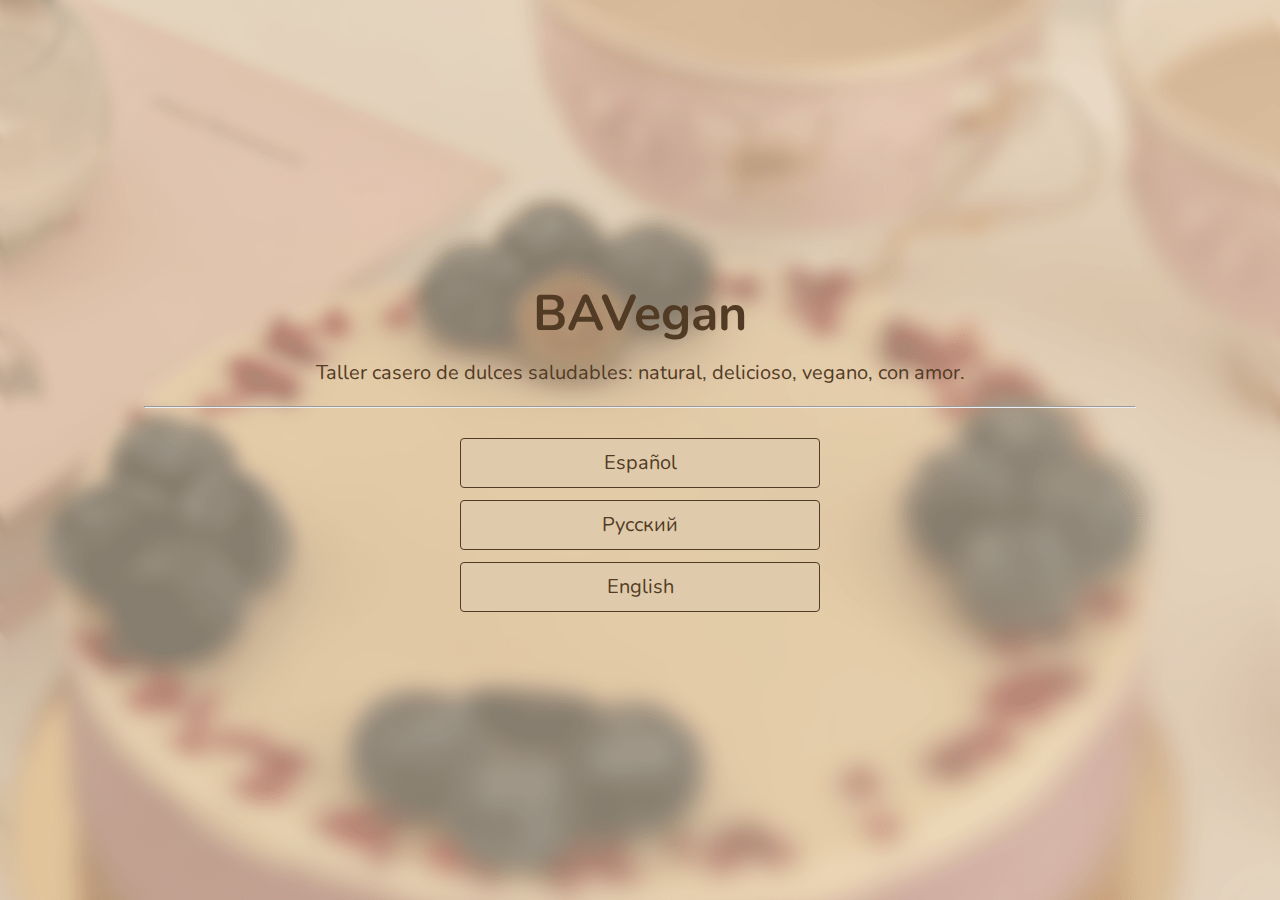
<file: index.html>
<!DOCTYPE html>
<html lang="es">

<head>
    <meta charset="UTF-8">
    <meta name="viewport"
        content="width=device-width, height=device-height, initial-scale=1.0, user-scalable=no, maximum-scale=1.0">
    <title>BAVegan</title>
    <link rel="stylesheet" href="./css/global.css">
    <link rel="stylesheet" href="./css/index.css">
    <script src="./js/table.js" type="module" defer></script>
</head>

<body>
    <header class="main">
        <div class="container">
            <div class="header__elements">
                <!-- <img src="./img/logo.png" alt=""> -->
                <h1>BAVegan</h1>
                <p>Taller casero de dulces saludables: natural, delicioso, vegano, con amor.</p>
                <hr>
                <div class="leng-links">
                    <a href="./menu-es.html">Español</a>
                    <a href="./menu-ru.html">Русский</a>
                    <a href="./menu-en.html">English</a>
                </div>
            </div>
        </div>
    </header>
</body>

</html>
</file>
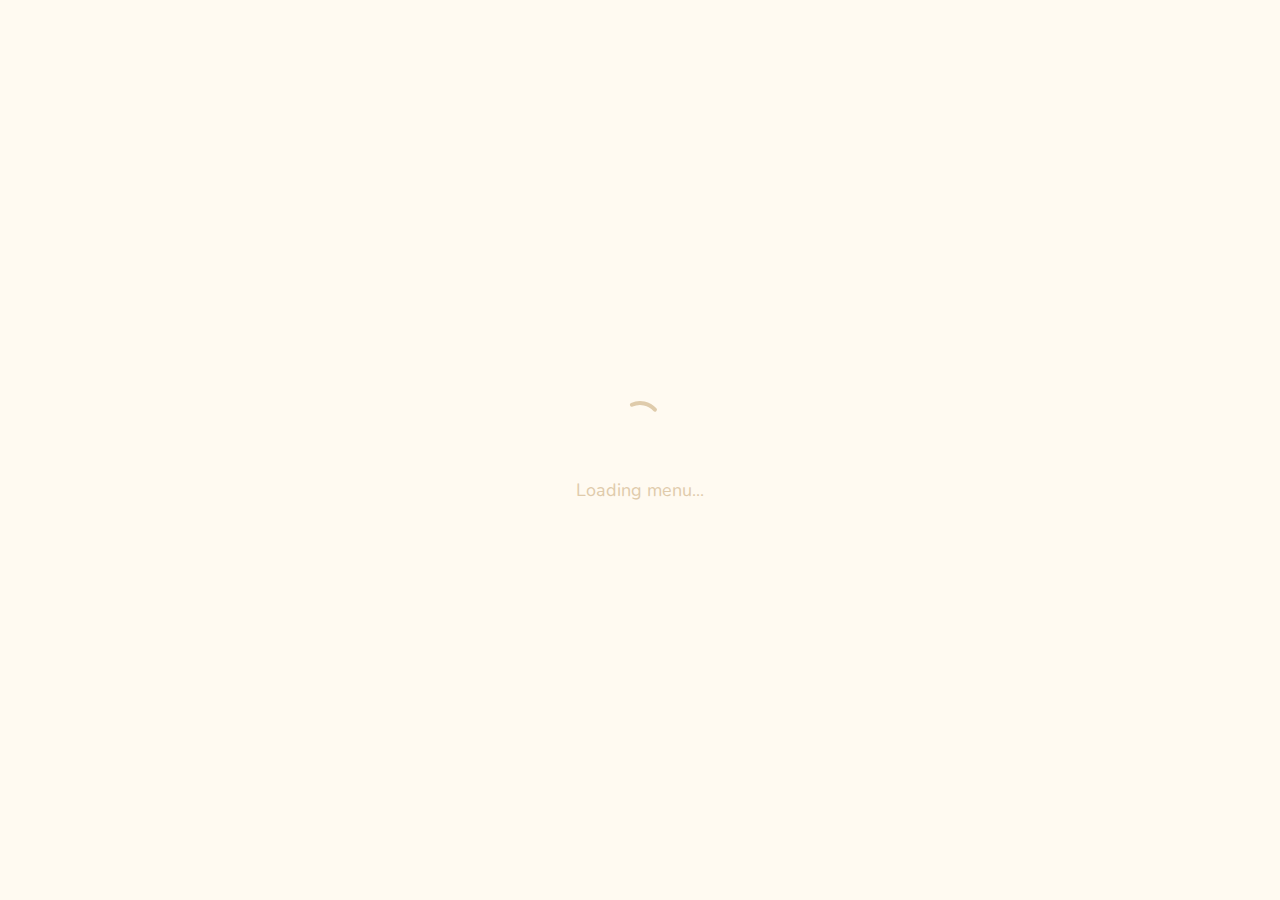
<file: menu-en.html>
<!DOCTYPE html>
<html lang="en">

<head>
    <meta id="ogTitle" property="og:title" content="">
    <meta id="ogDescription" property="og:description" content="">
    <meta property="og:image" content="">
    <meta property="og:url" content="">
    <meta property="og:type" content="website">
    <link id="headIcon" rel="icon" href="./img/Logo.png">
    <meta charset="UTF-8">
    <meta name="viewport"
        content="width=device-width, height=device-height, initial-scale=1.0, user-scalable=no, maximum-scale=1.0">
    <title></title>
    <link rel="stylesheet" href="https://cdnjs.cloudflare.com/ajax/libs/font-awesome/6.5.2/css/all.min.css">
    <link rel="stylesheet" href="./css/global.css">
    <link rel="stylesheet" href="./css/menu.css">

    <script type="module" src="./js/main.js" defer></script>
</head>

<body>
    <nav>
        <div class="nav__links">
            <a href="./menu-ru.html">RU</a>
            <hr>
            <a href="./menu-es.html">ES</a>
        </div>
        <div class="nav__buttons">
            <button id="buttonCartOpenClouse" class="cart">
                <i class="fa-solid fa-basket-shopping"></i>
                <span class="span-number" id="cartLengthNumber"></span>
                <span class="span-number span-number_order" id="orderLengthNumberInNav"></span>
            </button>
            <button id="buttonCartClouse" class="cart-clouse"><i class="fa-solid fa-circle-left"></i></button>
        </div>
    </nav>

    <div class="loader" id="loader">
        <svg width="100" height="50" viewBox="0 0 50 50">
            <circle cx="25" cy="25" r="20" stroke=var(--color3) stroke-width="4" fill="none" stroke-linecap="round"
                stroke-dasharray="100" stroke-dashoffset="75">
                <animateTransform attributeName="transform" type="rotate" from="0 25 25" to="360 25 25" dur="1s"
                    repeatCount="indefinite" />
            </circle>
        </svg>
        <p id="loaderText"></p>
    </div>

    <div id="categoryListDiv" class="category-list"></div>
    <div id="menuListDiv" class="menu-list"></div>

    <div class="cart-box" id="cartBoxDiv">
        <div class="order-box" id="orderBoxDiv">
            <p class="order-box__head">
                <button id="historyOrdersButtonInOrderHead">
                    <i class="fa-solid fa-clock-rotate-left"></i>
                    <span class="span-number" id="historyOdresLengthNumber2"></span>
                </button>
                <span id="orderBoxTotalCostText"></span>
                <span id="orderBoxTotalCostNumber"></span>
            </p>
            <div class="order-box__buttons">
                <button id="buttonShowOrderList">
                    <span class="span-number" id="orderLengthNumber"></span>
                </button>
                <button id="buttonPayOrder"></button>
            </div>

        </div>
        <div class="cart-list-container">
            <p class="cart-list-container__head">
                <span id="cartListTotalCostText"></span>
                <span id="cartListTotalCostNumber"></span>
            </p>
            <div id="cartListDiv" class="cart-list"></div>
            <button id="buttonSendOrder"></button>
        </div>
    </div>

    <div class="order-check" id="orderCheck">
        <button id="orderCheckClouseButton"><i class="fa-solid fa-xmark"></i></button>
        <button id="orderCheckHistoryOrdersButton">
            <i class="fa-solid fa-clock-rotate-left"></i>
            <span id="ordersHistoryButtonText"></span>
            <span class="span-number" id="historyOrderLengthNumber"></span>
        </button>
        <h2 id="orderCheckTitleText"></h2>
        <div class="order-list" id="orderListDiv"></div>
        <button id="buttonPayOrderInCheck">
            <span id="orderCheckTotalCostText"></span>
            <span id="orderCheckTotalCostNumber"></span>
        </button>
    </div>

    <div id="ordersHistoryBox" class="orders-box">
        <button id="ordersBoxClouseButton"><i class="fa-solid fa-xmark"></i></button>
        <h2 id="orderHistoryTitleText"></h2>
        <div id="ordersHistoryListDiv" class="odrers-box__list"></div>
    </div>

    <div class="wrapper" id="wrapper">
        <div class="dialog-box" id="dialogBoxDiv"></div>
    </div>




</body>

</html>
</file>
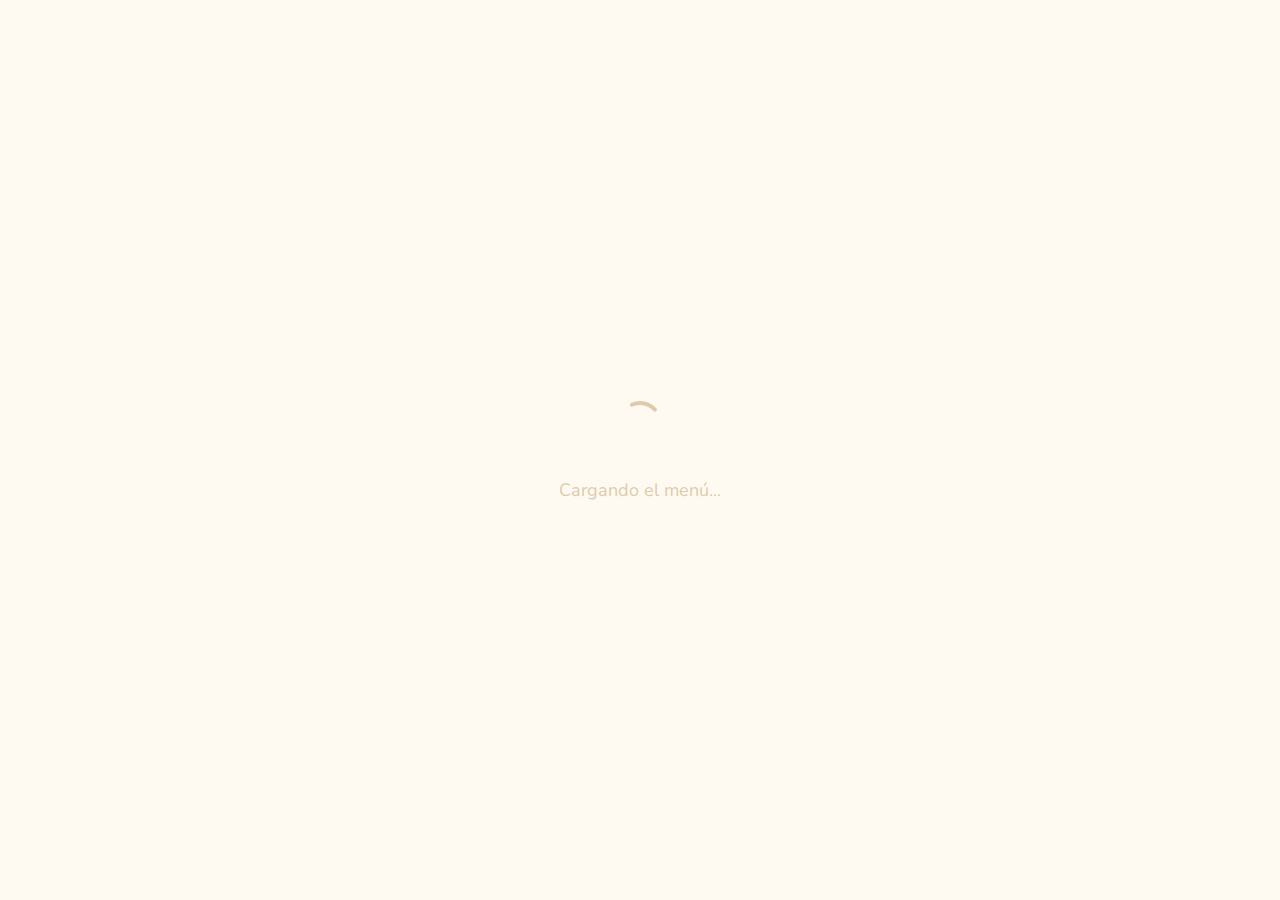
<file: menu-es.html>
<!DOCTYPE html>
<html lang="es">

<head>
    <meta id="ogTitle" property="og:title" content="">
    <meta id="ogDescription" property="og:description" content="">
    <meta property="og:image" content="">
    <meta property="og:url" content="">
    <meta property="og:type" content="website">
    <link id="headIcon" rel="icon" href="./img/Logo.png">
    <meta charset="UTF-8">
    <meta name="viewport"
        content="width=device-width, height=device-height, initial-scale=1.0, user-scalable=no, maximum-scale=1.0">
    <title></title>
    <link rel="stylesheet" href="https://cdnjs.cloudflare.com/ajax/libs/font-awesome/6.5.2/css/all.min.css">
    <link rel="stylesheet" href="./css/global.css">
    <link rel="stylesheet" href="./css/menu.css">

    <script type="module" src="./js/main.js" defer></script>
</head>

<body>
    <nav>
        <div class="nav__links">
            <a href="./menu-ru.html">RU</a>
            <hr>
            <a href="./menu-en.html">EN</a>
        </div>
        <div class="nav__buttons">
            <button id="buttonCartOpenClouse" class="cart">
                <i class="fa-solid fa-basket-shopping"></i>
                <span class="span-number" id="cartLengthNumber"></span>
                <span class="span-number span-number_order" id="orderLengthNumberInNav"></span>
            </button>
            <button id="buttonCartClouse" class="cart-clouse"><i class="fa-solid fa-circle-left"></i></button>
        </div>
    </nav>

    <div class="loader" id="loader">
        <svg width="100" height="50" viewBox="0 0 50 50">
            <circle cx="25" cy="25" r="20" stroke=var(--color3) stroke-width="4" fill="none" stroke-linecap="round"
                stroke-dasharray="100" stroke-dashoffset="75">
                <animateTransform attributeName="transform" type="rotate" from="0 25 25" to="360 25 25" dur="1s"
                    repeatCount="indefinite" />
            </circle>
        </svg>
        <p id="loaderText"></p>
    </div>

    <div id="categoryListDiv" class="category-list"></div>
    <div id="menuListDiv" class="menu-list"></div>

    <div class="cart-box" id="cartBoxDiv">
        <div class="order-box" id="orderBoxDiv">
            <p class="order-box__head">
                <button id="historyOrdersButtonInOrderHead">
                    <i class="fa-solid fa-clock-rotate-left"></i>
                    <span class="span-number" id="historyOdresLengthNumber2"></span>
                </button>
                <span id="orderBoxTotalCostText"></span>
                <span id="orderBoxTotalCostNumber"></span>
            </p>
            <div class="order-box__buttons">
                <button id="buttonShowOrderList">
                    <span class="span-number" id="orderLengthNumber"></span>
                </button>
                <button id="buttonPayOrder"></button>
            </div>

        </div>
        <div class="cart-list-container">
            <p class="cart-list-container__head">
                <span id="cartListTotalCostText"></span>
                <span id="cartListTotalCostNumber"></span>
            </p>
            <div id="cartListDiv" class="cart-list"></div>
            <button id="buttonSendOrder"></button>
        </div>
    </div>

    <div class="order-check" id="orderCheck">
        <button id="orderCheckClouseButton"><i class="fa-solid fa-xmark"></i></button>
        <button id="orderCheckHistoryOrdersButton">
            <i class="fa-solid fa-clock-rotate-left"></i>
            <span id="ordersHistoryButtonText"></span>
            <span class="span-number" id="historyOrderLengthNumber"></span>
        </button>
        <h2 id="orderCheckTitleText"></h2>
        <div class="order-list" id="orderListDiv"></div>
        <button id="buttonPayOrderInCheck">
            <span id="orderCheckTotalCostText"></span>
            <span id="orderCheckTotalCostNumber"></span>
        </button>
    </div>

    <div id="ordersHistoryBox" class="orders-box">
        <button id="ordersBoxClouseButton"><i class="fa-solid fa-xmark"></i></button>
        <h2 id="orderHistoryTitleText"></h2>
        <div id="ordersHistoryListDiv" class="odrers-box__list"></div>
    </div>

    <div class="wrapper" id="wrapper">
        <div class="dialog-box" id="dialogBoxDiv"></div>
    </div>




</body>

</html>
</file>
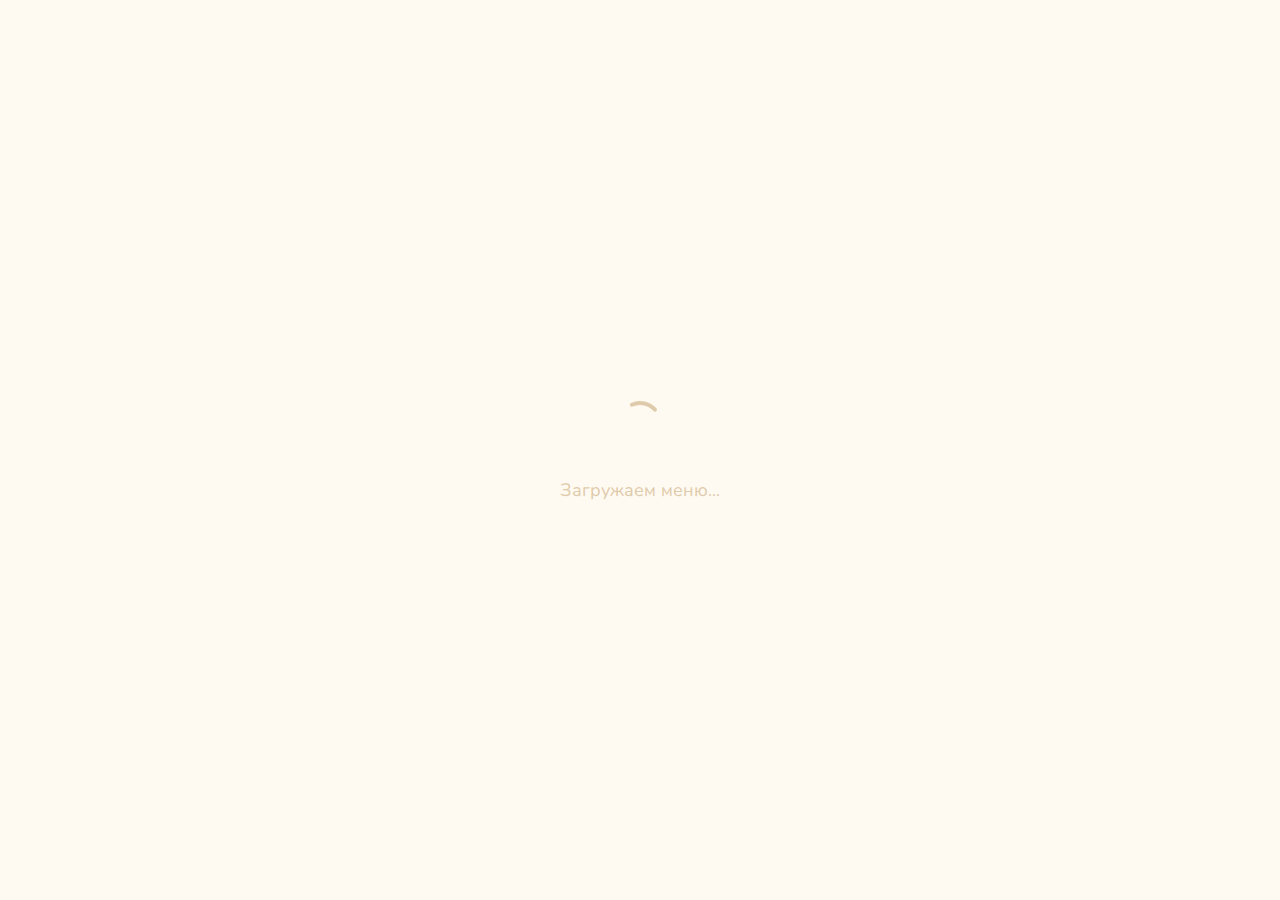
<file: menu-ru.html>
<!DOCTYPE html>
<html lang="ru">

<head>
    <meta id="ogTitle" property="og:title" content="">
    <meta id="ogDescription" property="og:description" content="">
    <meta property="og:image" content="">
    <meta property="og:url" content="">
    <meta property="og:type" content="website">
    <link id="headIcon" rel="icon" href="./img/Logo.png">
    <meta charset="UTF-8">
    <meta name="viewport"
        content="width=device-width, height=device-height, initial-scale=1.0, user-scalable=no, maximum-scale=1.0">
    <title></title>
    <link rel="stylesheet" href="https://cdnjs.cloudflare.com/ajax/libs/font-awesome/6.5.2/css/all.min.css">
    <link rel="stylesheet" href="./css/global.css">
    <link rel="stylesheet" href="./css/menu.css">

    <script type="module" src="./js/main.js" defer></script>
</head>

<body>
    <nav>
        <div class="nav__links">
            <a href="./menu-en.html">EN</a>
            <hr>
            <a href="./menu-es.html">ES</a>
        </div>
        <div class="nav__buttons">
            <button id="buttonCartOpenClouse" class="cart">
                <i class="fa-solid fa-basket-shopping"></i>
                <span class="span-number" id="cartLengthNumber"></span>
                <span class="span-number span-number_order" id="orderLengthNumberInNav"></span>
            </button>
            <button id="buttonCartClouse" class="cart-clouse"><i class="fa-solid fa-circle-left"></i></button>
        </div>
    </nav>

    <div class="loader" id="loader">
        <svg width="100" height="50" viewBox="0 0 50 50">
            <circle cx="25" cy="25" r="20" stroke=var(--color3) stroke-width="4" fill="none" stroke-linecap="round"
                stroke-dasharray="100" stroke-dashoffset="75">
                <animateTransform attributeName="transform" type="rotate" from="0 25 25" to="360 25 25" dur="1s"
                    repeatCount="indefinite" />
            </circle>
        </svg>
        <p id="loaderText">Загружаем меню...</p>
    </div>

    <div id="categoryListDiv" class="category-list"></div>
    <div id="menuListDiv" class="menu-list"></div>

    <div class="cart-box" id="cartBoxDiv">
        <div class="order-box" id="orderBoxDiv">
            <p class="order-box__head">
                <button id="historyOrdersButtonInOrderHead">
                    <i class="fa-solid fa-clock-rotate-left"></i>
                    <span class="span-number" id="historyOdresLengthNumber2"></span>
                </button>
                <span id="orderBoxTotalCostText">Обшая стоимость <b>заказа</b>:</span>
                <span id="orderBoxTotalCostNumber">0₽</span>
            </p>
            <div class="order-box__buttons">
                <button id="buttonShowOrderList">
                    Посмотреть заказ
                    <span class="span-number" id="orderLengthNumber"></span>
                </button>
                <button id="buttonPayOrder">Оплатить заказ</button>
            </div>

        </div>
        <div class="cart-list-container">
            <p class="cart-list-container__head">
                <span id="cartListTotalCostText">Обшая стоимость блюд в <b>карзине</b>:</span>
                <span id="cartListTotalCostNumber"></span>
            </p>
            <div id="cartListDiv" class="cart-list"></div>
            <button id="buttonSendOrder">Отправить заказ</button>
        </div>
    </div>

    <div class="order-check" id="orderCheck">
        <button id="orderCheckClouseButton"><i class="fa-solid fa-xmark"></i></button>
        <button id="orderCheckHistoryOrdersButton">
            <i class="fa-solid fa-clock-rotate-left"></i>
            <span id="ordersHistoryButtonText">История заказов</span>
            <span class="span-number" id="historyOrderLengthNumber"></span>
        </button>
        <h2 id="orderCheckTitleText">Ваш заказ:</h2>
        <div class="order-list" id="orderListDiv"></div>
        <button id="buttonPayOrderInCheck">
            <span id="orderCheckTotalCostText">Оплатить заказ</span>
            <span id="orderCheckTotalCostNumber">0₽</span>
        </button>
    </div>

    <div id="ordersHistoryBox" class="orders-box">
        <button id="ordersBoxClouseButton"><i class="fa-solid fa-xmark"></i></button>
        <h2 id="orderHistoryTitleText">Ваши прошлые заказы</h2>
        <div id="ordersHistoryListDiv" class="odrers-box__list"></div>
    </div>

    <div class="wrapper" id="wrapper">
        <div class="dialog-box" id="dialogBoxDiv"></div>
    </div>




</body>

</html>
</file>
<file: css/global.css>
@import url('https://fonts.googleapis.com/css2?family=Londrina+Solid:wght@100;300;400;900&family=Nunito:ital,wght@0,200..1000;1,200..1000&display=swap');
* {
  margin: 0;
  padding: 0;
  box-sizing: border-box;
  -webkit-tap-highlight-color: rgba(0, 0, 0, 0);
  font-family: "Nunito", sans-serif;

}
button{
  cursor: pointer;
  transition: 0.4s;
  border: none;
  position: relative;
}
button:active{
  transition: 0.05s;
  transform: scale(105%);
}

body {
  --color1: #523b25;
  --color2: #fffaf1;
  --color3: #dfcbab;
  --color4: #ffffff;

  font-family: "Nunito", sans-serif;

  min-height: 100dvh;
  background-image: url(../img/header_main.jpg);
  background-position: center center;
  background-size: cover;
  overflow-x: hidden;
  background-attachment: fixed;
}


body::-webkit-scrollbar{
  width: 4px;
}
body::-webkit-scrollbar-thumb{
  width: 4px;
  background-color: var(--color3);
  border-radius: 4px;
}
</file>
<file: css/index.css>
body {
    display: flex;
    align-items: center;
    justify-content: center;
    padding: 0;
  }
  
  img {
    width: 150px;
  }
  
  .main {
    width: 100%;
    padding: 0 20px;
  }
  
  .header__elements {
    display: flex;
    flex-direction: column;
    align-items: center;
    gap: 20px;
    color: var(--color1);
    width: 100%;
  }
  
  h1 {
    font-size: 50px;
    font-weight: 700;
    line-height: 100%;
    text-align: center;
  }
  
  p {
    font-size: 20px;
    text-align: center;
  }
  
  hr {
    width: 80%;
    margin-bottom: 10px;
  }
  
  .leng-text {
    display: flex;
    flex-direction: column;
    gap: 6px;
    align-items: center;
    margin-bottom: 6px;
  }
  
  .leng-links {
    display: flex;
    flex-direction: column;
    gap: 12px;
    width: 100%;
    align-items: center;
    max-width: 400px;
  }
  
  .leng-links a {
    display: flex;
    align-items: center;
    justify-content: center;
    width: 90%;
    height: 50px;
    border: 1px solid var(--color1);
    color: var(--color1);
    border-radius: 4px;
    text-decoration: none;
    font-size: 20px;
    background-color: var(--color3);
    transition: 0.3s;
  }
  
  .leng-links a:hover {
    transform: scale(105%);
  }
</file>
<file: css/menu.css>
body {
  padding-bottom: 40px;
  padding-top: 140px;
  position: relative;
}

.loader {
  width: 100%;
  height: 100vh;
  background-color: var(--color2);
  position: fixed;
  top: 0;
  left: 0;
  z-index: 15;
  transition: 0.5s;
  display: flex;
  justify-content: center;
  align-items: center;
  flex-direction: column;
  color: var(--color3);
  gap: 30px;
  text-align: center;
  font-size: 18px;
}

.loader img {
  width: 100px;
  animation: loader 1s infinite alternate-reverse ease-in-out;
}

@keyframes loader {
  0% {
    transform: scale(100%);

  }

  100% {
    transform: scale(110%);
  }
}

.loader_hide {
  opacity: 0;
  visibility: hidden;
}





/* nav */
nav {
  padding: 10px 20px;
  position: fixed;
  width: 100%;
  top: 0;
  left: 0;
  background-color: var(--color2);
  z-index: 10;
  border-radius: 0 0 20px 20px;
  display: flex;
  justify-content: space-between;
  align-items: center;
  border-bottom: 1px solid var(--color1);
}

.nav__links {
  display: flex;
  gap: 20px;
}

.nav__links a {
  font-size: 20px;
  line-height: 100%;
  font-weight: 400;
  text-decoration: none;
  color: var(--color1);
}

.nav__links hr {
  width: 1px;
  background-color: var(--color1);
  border: none;
}

.nav__buttons {
  position: relative;
}

.nav__buttons button {
  font-size: 24px;
  line-height: 100%;
  color: var(--color1);
  display: flex;
  align-items: center;
  justify-content: center;
  width: 50px;
  height: 50px;
  background-color: var(--color2);
  border: 3px solid var(--color1);
  border-radius: 100%;
  transition: 0.5s;
}

button.cart {
  position: relative;
  z-index: 2;
}

button.button_moveLeft {
  transform: translateX(-40px);
}

button.cart_active {
  animation: pulse-wave 1s infinite linear alternate;
}

.span-number{
  position: absolute;
  display: flex;
  align-items: center;
  justify-content: center;
  width: 16px;
  height: 16px;
  background-color: var(--color3);
  top: 0px;
  left: 0px;
  border-radius: 100%;
  font-size: 10px !important;
  opacity: 0;
  visibility: hidden;
  color: var(--color1);
  transition: 0.4s;
}

.span-number_order{
  left: calc(100% - 16px);
  background-color: var(--color1);
  color: var(--color2);
}
.span-number.active{
  opacity: 1;
  visibility: visible;
}

@keyframes pulse-wave {
  0% {
    outline: 1px solid var(--color1);
    outline-offset: 0;
    background-color: var(--color2);
  }

  100% {
    outline: 2px solid #ffffff00;
    outline-offset: 16px;
    background-color: var(--color3);
  }
}

button.cart-clouse {
  position: absolute;
  top: 0px;
  right: 0px;
  z-index: 1;
  background-color: transparent;
  opacity: 0;
}

button.cart-clouse_active {
  opacity: 1;
}

.nav__logo {
  width: 70px;
  position: absolute;
  left: calc(50% - 35px);
  top: 10px;
  display: none;
}

.nav__logo img {
  width: 100%;
}




.category-list {
  display: flex;
  flex-direction: row;
  gap: 16px;
  width: 100vw;
  overflow-x: auto;
  background-color: #efdec22d;
  padding: 10px 20px;
  position: fixed;
  top: 76px;
  left: 0;
  z-index: 5;
}

.category-list::-webkit-scrollbar {
  height: 4px;
}

.category-list::-webkit-scrollbar-thumb {
  background-color: var(--color3);
  border-radius: 4px;
}

.category-list button {
  padding: 10px 16px;
  border-radius: 10px;
  border: 1px solid var(--color1);
  background-color: var(--color2);
  color: var(--color1);
  font-size: 16px;
  transition: 0.5s;
  flex-shrink: 0;
  width: max-content;
  min-width: 60%;
  max-width: 280px;
}

.category-list button.button_active {
  background-color: var(--color3);
}



/*  */
.menu-list {
  display: flex;
  flex-direction: row;
  gap: 20px;
  overflow-x: auto;
  width: 100vw;
  padding: 20px;
  /* background-color: #efdec285; */
  transition: 0.5s;
  z-index: 0;
}

.menu-list::-webkit-scrollbar {
  width: 6px;
}

.menu-list::-webkit-scrollbar-thumb {
  background-color: var(--color3);
  border-radius: 6px;
}

.menu-list_loading {
  opacity: 0;
}

.menu-card {
  border: 1px solid var(--color1);
  background-color: var(--color2);
  border-radius: 20px;
  overflow: hidden;
  display: flex;
  flex-direction: column;
  gap: 16px;
  flex-shrink: 0;
  width: calc(100vw - 60px);
  max-width: 400px;
  transition: 0.5s;
  position: relative;
}

.menu-card_active {
  background-color: var(--color4);
}

.menu-card img {
  width: 100%;
  height: 200px;
  object-fit: cover;
  object-position: center;
  border-radius: 0 0 20px 20px;
  border-bottom: 1px solid var(--color1);
}

.menu-card__button_play {
  display: none;
}

.menu-card_img-gif .menu-card__button_play {
  display: flex;
  align-items: center;
  justify-content: center;
  flex-direction: column;
  gap: 4px;
  position: absolute;
  top: 110px;
  right: 20px;
  height: 50px;
  width: 50px;
  background: none;
  color: var(--color3);
  background-color: var(--color2);
  border: none;
  font-size: 12px;
  line-height: 100%;
  border-radius: 100%;
  font-weight: 700;
}

.menu-card__button_play i {
  font-size: 18px;
  transform: translateX(2px);
}

.menu-card__button_play.display_none {
  display: none;
}

.menu-card__info {
  padding: 0 15px 15px 15px;
  display: flex;
  flex-direction: column;
  gap: 24px;
  flex-grow: 1;
  justify-content: space-between;
}

.menu-card__description {
  display: flex;
  flex-direction: column;
  gap: 6px;
}

.menu-card__description h2 {
  font-size: 24px;
  font-weight: 700;
  line-height: 100%;
  color: var(--color1);

}

.menu-card__description p {
  font-size: 16px;
  font-weight: 400;
  line-height: 140%;
  color: var(--color1);
}

.decriptFullOpen{
  /* background-color: var(--color3); */
  background-color: transparent;
  color: var(--color1);
  text-decoration: underline;
  font-size: 16px;
  display: block;
  width: max-content;
  font-weight: 500;
  /* align-self: flex-end; */
}

.descript_full{
  position: absolute;
  top: 0px;
  left: 0px;
  right: 0px;
  bottom: 0px;
  background-color: var(--color2);
  z-index: 10;
  border-radius: 8px;
  padding: 30px 10px 20px;
  color: var(--color1);
  overflow-y: auto;
  opacity: 0;
  visibility: hidden;
  transition: 0.4s;
}

.decriptFullCancel{
  position: absolute;
  top: 10px;
  right: 10px;
  width: 30px;
  height: 30px;
  background-color: var(--color2);
  font-size: 18px;
  color: var(--color1);
  border: 2px solid;
  border-radius: 100%;
  display: flex;
  align-items: center;
  justify-content: center;
}

.descript_full._active{
  opacity: 1;
  visibility: visible;
}
.descript_full h2{
  margin-bottom: 16px;
}

.menu-card__portions {
  display: flex;
  flex-direction: column;
  gap: 8px;
}

.portion-line {
  border: none;
  width: 100%;
  height: 1px;
  background-color: var(--color1);
}

.portion-item {
  display: flex;
  flex-direction: row;
  justify-content: space-between;
  align-items: end;
}

.portion-item__text {
  display: flex;
  flex-direction: column;
  align-items: start;
  gap: 6px;
}

.portion-item__name {
  display: inline-block;
  padding: 2px 4px;
  border-radius: 4px;
  background-color: var(--color3);
  color: var(--color1);
}

.portion-item__cost {
  color: var(--color1);
  display: flex;
  flex-direction: column;
  gap: 2px;
}

.portion-item__cost_normal {
  text-decoration: line-through;
  opacity: 0.7;
}
.portion-item__cost_column{
  flex-direction: column;
  gap: 0px;
}

.portion-item__buttons {
  display: flex;
  gap: 8px;
}

.portion-item__buttons button {
  width: 40px;
  height: 40px;
  font-size: 20px;
  line-height: 100%;
  color: var(--color1);
  border: 1px solid var(--color1);
  border-radius: 10px;
  background-color: transparent;
}

.portion-item__buttons .portion-plus {
  background-color: var(--color3);
}

.portion-item__buttons .portion-amount {
  display: flex;
  align-items: center;
  justify-content: center;
  width: 40px;
  height: 40px;
  font-size: 20px;
  line-height: 100%;
  color: var(--color1);
  border: 1px solid var(--color1);
  border-radius: 10px;
}



/* cart-box */
.cart-box {
  position: fixed;
  width: 100vw;
  height: 100dvh;
  top: 0;
  left: 100%;
  background-color: var(--color2);
  z-index: 8;
  padding: 90px 20px 20px 20px;
  display: flex;
  flex-direction: column;
  gap: 15px;
  transition: 0.4s;
}

.cart-box_open {
  left: 0;
}

.order-box {
  display: flex;
  flex-direction: column;
  border: 1px solid var(--color1);
  border-radius: 10px;
  overflow: hidden;
  transition: 0.4s;
  flex-shrink: 0;
}

.order-box__head {
  display: flex;
  flex-direction: column;
  align-items: center;
  color: var(--color1);
  padding: 2px;
  font-size: 16px;
  position: relative;
}

#historyOrdersButtonInOrderHead{
  position: absolute;
  background-color: var(--color2);
  font-size: 14px;
  color: var(--color1);
  left: 5px;
  top: 5px;
  height: 20px;
  width: 20px;
}
#historyOrdersButtonInOrderHead i{
  font-size: 28px;
  font-weight: 600;
}
#historyOrdersButtonInOrderHead .span-number{
  left: 100%;
}

#orderBoxTotalCostNumber {
  font-size: 17px;
  font-weight: 800;
}

.order-box__buttons {
  display: flex;
  justify-content: space-between;
}

.order-box__buttons button {
  width: calc(50% - 1px);
  height: 36px;
  font-size: 16px;
  border: none;

}

#buttonShowOrderList {
  background-color: var(--color1);
  color: var(--color2);
  flex-grow: 1;
}

#buttonPayOrder {
  background-color: var(--color3);
  color: var(--color1);
  opacity: 0.3;
  pointer-events: none;
}

#buttonPayOrder.active {
  opacity: 1;
  pointer-events: visible;
}

.order-check, .orders-box {
  opacity: 0;
  visibility: hidden;
  width: calc(100vw - 16px);
  height: calc(100dvh - 16px);
  position: fixed;
  top: 8px;
  left: 8px;
  border-radius: 10px;
  background-color: var(--color2);
  box-shadow: 0 0px 10px var(--color1);
  transition: 0.4s;
  z-index: 11;
  padding: 90px 10px 0px;
  display: flex;
  flex-direction: column;
  gap: 20px;
  overflow: hidden;
  pointer-events: none;
}

.order-check.active, .orders-box.active{
  opacity: 1;
  visibility: visible;
  pointer-events: visible;
}

#orderCheckClouseButton{
  position: absolute;
  width: 50px;
  height: 50px;
  font-size: 24px;
  background-color: var(--color2);
  color: var(--color1);
  border: 3px solid var(--color1);
  border-radius: 100%;
  top: 20px;
  right: 20px;
}

#orderCheckHistoryOrdersButton{
  position: absolute;
  height: 50px;
  font-size: 20px;
  background-color: var(--color1);
  color: var(--color2);
  border: 3px solid var(--color1);
  border-radius: 100px;
  padding: 0 8px;
  top: 20px;
  left: 20px;
}
#orderCheckHistoryOrdersButton .span-number{
  left: calc(50% - 5px);
}
#orderCheckHistoryOrdersButton span{
  font-size: 16px;
}

#orderCheckTitleText, #orderHistoryTitleText{
  color: var(--color1);
  text-align: center;
  font-size: 20px;
}

#orderListDiv, #ordersHistoryList{
  flex-grow: 1;
  display: flex;
  flex-direction: column;
  gap: 10px;
  overflow-y: auto;
}

.order-list__item .cart-item__manager{
  flex-grow: 1;
}

#buttonPayOrderInCheck{
  display: flex;
  justify-content: center;
  align-items: center;
  color: var(--color1);
  gap: 10px;
  background-color: var(--color3);
  width: calc(100% + 20px);
  position: relative;
  left: -10px;
  padding: 4px;
  font-size: 18px;
  border-radius: 10px;
  opacity: 0.3;
  pointer-events: none;
  flex-shrink: 0;
}

#buttonPayOrderInCheck.active{
  opacity: 1;
  pointer-events: visible;
}

#orderCheckTotalCostNumber{
  font-weight: 700;
}

.cart-list-container {
  flex-grow: 1;
  /* border: 1px solid var(--color1); */
  box-shadow: 0 0px 10px var(--color1);
  border-radius: 10px;
  padding: 55px 10px 40px 10px;
  position: relative;
  overflow: hidden;
  display: flex;
}

.cart-list-container__head {
  position: absolute;
  top: 0;
  left: 0;
  width: 100%;
  display: flex;
  flex-direction: column;
  align-items: center;
  padding: 4px;
  color: var(--color1);
  border-bottom: 1px solid var(--color1);
  background-color: var(--color2);
}

#cartListTotalCostNumber {
  font-weight: 800;
  font-size: 17px;
}

.cart-box b {
  color: var(--color1);
  font-size: 17px;
}

.cart-list {
  flex-grow: 1;
  overflow-y: auto;
  padding: 10px 0;
  flex-direction: column;
  gap: 10px;
  display: flex;
}

.cart-item, .order-list__item {
  border: 1px solid var(--color1);
  border-radius: 8px;
  padding: 8px;
  display: flex;
  flex-direction: column;
  gap: 8px;
}

.cart-item__head {
  display: flex;
  justify-content: space-between;
}

.cart-item__head img {
  width: 150px;
  height: 80px;
  object-fit: cover;
  object-position: center center;
  border-radius: 4px;
}

.cart-item__manager {
  display: flex;
  flex-direction: column;
  align-items: center;
  gap: 6px;
}

.cart-item__buttons {
  display: flex;
  gap: 8px;
}

.cart-item__buttons button {
  width: 40px;
  height: 40px;
  border: 1px solid var(--color1);
  background-color: var(--color2);
  color: var(--color1);
  font-size: 20px;
  border-radius: 4px;
}

.cart-item__buttons .portion-plus {
  background-color: var(--color3);
}

.cart-item__buttons .portion-amount {
  display: flex;
  justify-content: center;
  align-items: center;
  border: 1px solid var(--color1);
  width: 40px;
  height: 40px;
  border-radius: 4px;
  color: var(--color1);
  font-size: 20px;
  font-weight: 600;
}

#cartItemTotalCostNumber {
  color: var(--color1);
  font-size: 17px;
  font-weight: 700;
  text-align: center;
  display: flex;
  flex-wrap: wrap;
  align-items: center;
  justify-content: center;
  gap: 10px;
}

.cart-item__text {
  color: var(--color1);
  display: flex;
  gap: 6px;
  flex-direction: column;
}

.cart-item__text h2 {
  font-size: 18px;
  line-height: 100%;
  font-weight: 700;
}

.cart-item__text h3 {
  font-weight: 500;
  font-size: 17px;
  line-height: 100%;
  text-decoration: underline;
  margin-bottom: 4px;
  opacity: 0.8;
}

.cart-item__text p {
  display: flex;
  align-items: center;
  gap: 10px;
}

.catr-item__portion-name {
  display: inline-block;
  background-color: var(--color3);
  padding: 0px 4px;
  border-radius: 4px;
}




#buttonSendOrder {
  position: absolute;
  bottom: 0;
  left: 0;
  width: 100%;
  height: 40px;
  background-color: var(--color3);
  color: var(--color1);
  font-size: 16px;
  border-radius: 10px;
  opacity: 0.3;
  pointer-events: none;
}

#buttonSendOrder.active {
  opacity: 1;
  pointer-events: visible;
  animation: pulse-wave 1s infinite linear alternate;

}


/* ordersHistory */
.orders-box{
  z-index: 12;
  padding: 90px 10px 20px;
  color: var(--color1);
}

.orders-box.active{
  opacity: 1;
  visibility: visible;
}

#ordersBoxClouseButton{
  position: absolute;
  width: 50px;
  height: 50px;
  font-size: 24px;
  background-color: var(--color2);
  color: var(--color1);
  border: 3px solid var(--color1);
  border-radius: 100%;
  top: 20px;
  right: 20px;
}

.odrers-box__list{
  display: flex;
  flex-direction: column;
  gap: 10px;
  overflow-y: auto;
  flex-grow: 1;
}

.history-item{
  border: 1px solid var(--color1);
  border-radius: 6px;
  overflow: hidden;
}

.history-item__date{
  background-color: var(--color1);
  color: var(--color2);
  height: 40px;
  display: flex;align-items: center;
  justify-content: center;
  font-weight: 700;
}

.history-item__list{
  display: flex;
  flex-direction: column;
  gap: 6px;
  padding: 8px;
  font-weight: 400;
}

.order-item{
  display: flex;
  flex-direction: column;
  border-bottom: 1px solid var(--color1);
  padding: 4px 0;
}
.history-item__total{
  font-size: 18px;
  font-weight: 700;
  padding: 10px;
}



/* diolog Box */
.wrapper {
  background-color: rgba(0, 0, 0, 0.534);
  position: fixed;
  top: 0;
  bottom: 0;
  left: 0;
  right: 0;
  display: flex;
  justify-content: center;
  align-items: center;
  z-index: 100000;
  opacity: 0;
  visibility: hidden;
  transition: 0.4s;
}

.wrapper_active {
  opacity: 1;
  visibility: visible;
}

.dialog-box {
  width: 90%;
  max-width: 400px;
  display: flex;
  flex-direction: column;
  align-items: center;
  text-align: center;
  gap: 20px;
  color: var(--color1);
  background-color: var(--color2);
  border-radius: 16px;
  padding: 40px;
  box-shadow: 0 0px 10px var(--color1);
}

.dialog-box p{
  font-size: 16px;
}
.dialog-box input {
  padding: 10px;
  text-align: center;
  border-radius: 8px;
  border: 2px solid var(--color3);
  background-color: var(--color1);
  color: var(--color2);
  font-size: 20px;
  font-weight: 800;
  transition: 0.4s;
  outline: none;
}

.dialog-box input:focus {
  transform: scale(103%);
}

.dialog-box input::placeholder {
  color: var(--color2);
  font-weight: 200;
}

.dialog-box__buttons {
  display: flex;
  flex-direction: column;
  gap: 10px;
  width: 100%;
}

.dialog-box__buttons button {
  background-color: var(--color3);
  border: none;
  border-radius: 10px;
  padding: 10px;
  color: var(--color1);
  font-size: 16px;
}

.dialog-box__buttons .button-like{
  background-color: var(--color1);
  border: none;
  border-radius: 10px;
  padding: 10px;
  color: var(--color2);
  font-size: 16px;
  text-decoration: none;
  font-weight: 600;
}

.final-cost{
  background-color: var(--color3);
  color: var(--color1);
  display: inline-block;
  padding: 4px;
  border-radius: 6px;
}


.dialog-box__buttons .cancel-button {
  background-color: var(--color1);
  color: var(--color2);
}

.display_none{
  display: none !important;
}
</file>
